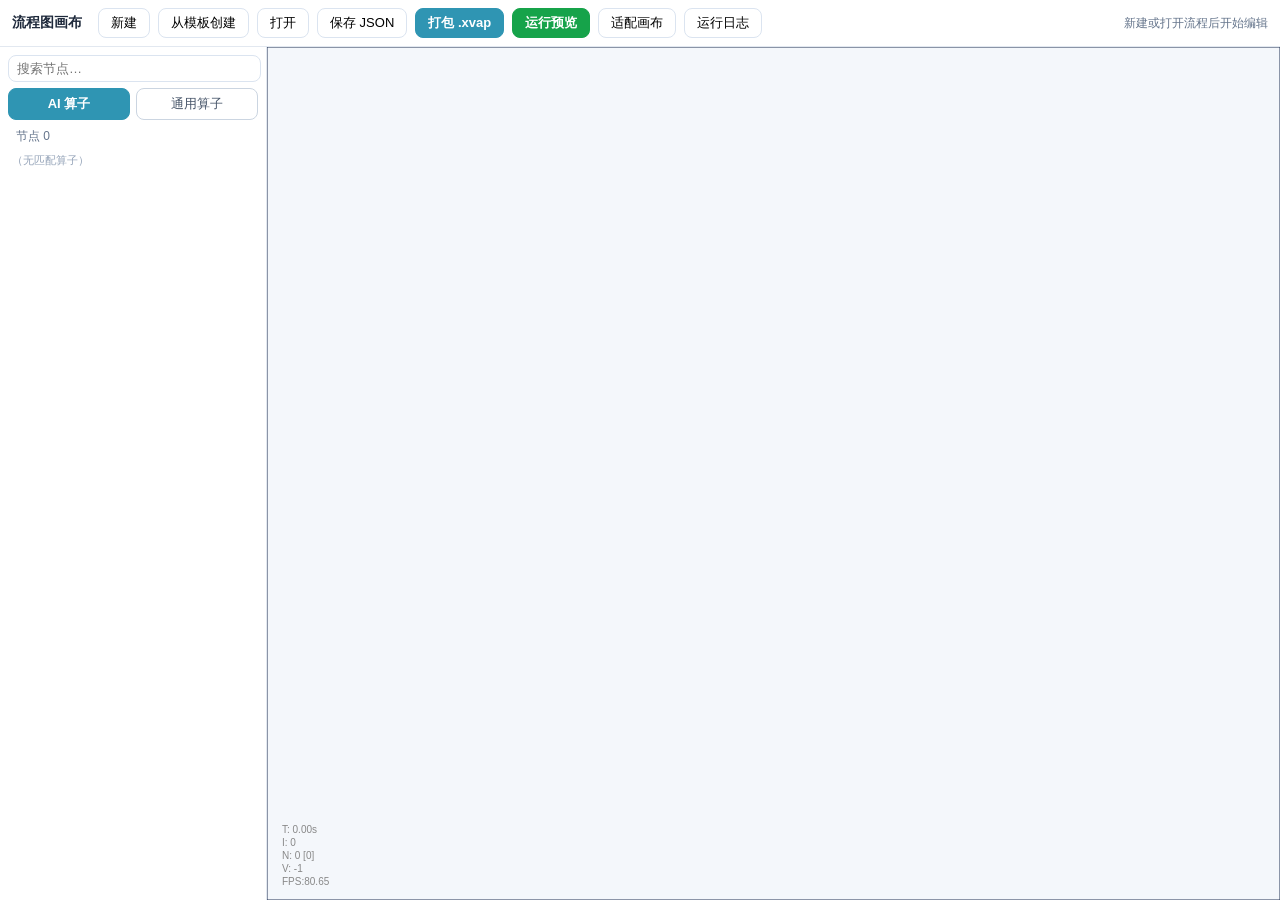
<file: xccv/modeltools/web/index.html>
<!DOCTYPE html>
<html lang="zh-CN">
<head>
<meta charset="utf-8">
<title>XCcv 流程图画布</title>
<link rel="stylesheet" href="litegraph.css">
<style>
html,body{margin:0;height:100%;overflow:hidden}
body{font-family:"Microsoft YaHei",sans-serif;background:#f4f7fb;color:#1e293b;
     display:flex;flex-direction:column}
/* 性能架构：画布用 LiteGraph 单 <canvas> 渲染，节点/连线状态
   全部保存在 JS 内存（LGraph）。编辑（增删/连线/拖动/改属性）零后端调用，
   只有 保存 / 打包 / 运行预览 才 serialize 后走 QWebChannel 桥接。 */
#topbar{display:flex;align-items:center;gap:8px;padding:8px 12px;
        background:#fff;border-bottom:1px solid #e2e8f0;flex:0 0 auto}
#topbar .title{font-weight:900;font-size:14px;margin-right:8px}
#topbar button{border:1px solid #dbe4f0;background:#fff;border-radius:8px;
        padding:5px 12px;cursor:pointer;font-size:13px}
#topbar button.accent{background:#2f95b3;border-color:#2f95b3;color:#fff;font-weight:700}
#topbar button.accent.green{background:#16a34a;border-color:#16a34a}
#status{font-size:12px;color:#64748b;margin-left:auto}
#main{display:flex;flex:1 1 auto;min-height:0}
#palette{width:250px;flex:0 0 auto;background:#fff;border-right:1px solid #e2e8f0;
         padding:8px;user-select:none;display:flex;flex-direction:column}
#palette-tabs{display:flex;gap:6px;margin-bottom:6px;flex:0 0 auto}
#palette-tabs button{flex:1;border:1px solid #cbd5e1;background:#fff;border-radius:8px;
   padding:6px 0;cursor:pointer;font-size:13px;color:#475569}
#palette-tabs button.active{background:#2f95b3;border-color:#2f95b3;color:#fff;font-weight:700}
#palette-list{flex:1 1 auto;overflow-y:auto;min-height:0}
#palette h3{font-size:13px;color:#0f172a;margin:10px 4px 4px;font-weight:800}
#palette .subcat{font-size:11px;color:#94a3b8;margin:6px 4px 2px}
#palette .item{border:1px solid #cbd5e1;border-radius:8px;padding:8px 10px;
         margin:4px 0;font-size:13px;cursor:grab;background:#fff}
#palette .item:hover{background:#e4f6fa;border-color:#8ed7e6}
#palette .item.is-dragging{opacity:.5;cursor:grabbing}
#palette input{width:94%;padding:5px 8px;border:1px solid #dbe4f0;border-radius:8px;
         font-size:13px;margin-bottom:6px;flex:0 0 auto}
#canvasbox{flex:1 1 auto;min-width:0;position:relative}
#flowcanvas{width:100%;height:100%;display:block;outline:none}
#nodecount{font-size:12px;color:#64748b;padding:2px 8px}
/* 运行日志面板（日志捕捉：节点级日志，可定位到 节点名(#id)） */
#logpanel{position:absolute;left:14px;bottom:14px;width:calc(100% - 380px);max-width:640px;
   max-height:230px;display:none;flex-direction:column;border:1px solid #cbd5e1;
   border-radius:10px;background:#fff;box-shadow:0 4px 16px rgba(15,23,42,.14);z-index:10}
#logpanel .log-head{display:flex;align-items:center;justify-content:space-between;
   padding:6px 10px;border-bottom:1px solid #e2e8f0;font-size:12px;color:#475569}
#logpanel .log-head button{border:none;background:none;cursor:pointer;color:#64748b;font-size:14px}
#logpanel pre{margin:0;padding:8px 10px;overflow:auto;font-family:Consolas,monospace;
   font-size:12px;line-height:1.55;color:#0f172a;white-space:pre-wrap;max-height:190px}
#preview{position:absolute;right:14px;bottom:14px;max-width:360px;max-height:300px;
         border:1px solid #e2e8f0;border-radius:8px;background:#fff;display:none;
         box-shadow:0 4px 16px rgba(15,23,42,.12);z-index:9}
/* 节点属性面板：右键节点显示（可编辑），再次右键关闭 */
#inspector{position:absolute;right:14px;top:14px;width:300px;max-height:calc(100% - 28px);
   overflow-y:auto;border:1px solid #cbd5e1;border-radius:10px;background:#fff;
   box-shadow:0 4px 16px rgba(15,23,42,.14);padding:10px;font-size:13px;display:none;z-index:10}
#inspector .ins-head{display:flex;align-items:center;justify-content:space-between;margin-bottom:4px}
#inspector h4{margin:0;font-size:14px;color:#0f172a}
#inspector .ins-close{border:none;background:none;font-size:16px;cursor:pointer;color:#64748b}
#inspector .sub{color:#94a3b8;font-size:11px;margin-bottom:8px;word-break:break-all}
#inspector .row{margin:8px 0}
#inspector .row .k{color:#475569;font-size:12px;margin-bottom:2px}
#inspector .row input[type=text],#inspector .row input[type=number],
#inspector .row textarea,#inspector .row select{width:96%;padding:5px 7px;
   border:1px solid #cbd5e1;border-radius:6px;font-size:13px;background:#fff;color:#0f172a}
#inspector .row textarea{height:44px;font-family:Consolas,monospace}
#inspector .row .v{font-family:Consolas,monospace;font-size:12px;color:#0f172a;
   word-break:break-all;background:#f1f5f9;border-radius:5px;padding:3px 6px}
#inspector .hint{color:#94a3b8;font-size:11px;margin-top:2px}
#inspector button{border:1px solid #cbd5e1;background:#e4f6fa;border-radius:6px;
   padding:4px 10px;cursor:pointer;font-size:13px}
#inspector button.accent{background:#2f95b3;border-color:#2f95b3;color:#fff}
/* 区域绘制（矩形/圆/多边形；属性面板内嵌 + 放大编辑；SVG 叠加层用图片自然像素坐标） */
.rp-box{margin-top:6px;border:1px solid #e2e8f0;border-radius:8px;
   background:#f8fbff;padding:6px}
.rp-box .rp-pathrow{display:flex;gap:6px;align-items:center;margin-bottom:6px}
.rp-box .rp-path{flex:1;min-width:0;font-size:11px;color:#475569;background:#fff;
   border:1px solid #e2e8f0;border-radius:5px;padding:3px 6px;
   overflow:hidden;text-overflow:ellipsis;white-space:nowrap}
#inspector .rp-box button,#rp-modal .rp-box button{border:1px solid #cbd5e1;background:#fff;
   border-radius:6px;padding:3px 10px;cursor:pointer;font-size:12px;color:#0f172a}
.rp-box .rp-toolbar{display:flex;gap:4px;margin-bottom:6px}
#inspector .rp-toolbar button,#rp-modal .rp-toolbar button{flex:1;padding:4px 0}
#inspector .rp-toolbar button.on,#rp-modal .rp-toolbar button.on{background:#2f95b3;
   border-color:#2f95b3;color:#fff;font-weight:700}
.rp-box .rp-imgwrap{text-align:center;line-height:0;overflow:auto}
#ins-body .rp-box .rp-imgwrap{max-height:430px}
#rp-modal .rp-box .rp-imgwrap{max-height:calc(90vh - 165px)}
.rp-box .rp-imgbox{position:relative;display:inline-block;line-height:0;max-width:100%;
   cursor:crosshair;outline:none;touch-action:none}
.rp-box img.rp-img{max-width:100%;max-height:300px;display:block;user-select:none;
   -webkit-user-drag:none}
.rp-box svg.rp-svg{position:absolute;left:0;top:0;overflow:visible}
.rp-box .rp-bg{fill:transparent}
.rp-box .rp-shape{fill:rgba(220,38,38,.10);stroke:#dc2626;stroke-width:1.6;cursor:move}
.rp-box .rp-shape.sel{fill:rgba(220,38,38,.22);stroke:#b91c1c;stroke-width:2.4}
.rp-box .rp-h{fill:#b91c1c;stroke:#fff;stroke-width:2;cursor:pointer}
.rp-box .rp-draft{fill:rgba(17,128,156,.10);stroke:#11809c;stroke-width:1.6;
   stroke-dasharray:6 4;pointer-events:none}
.rp-box .rp-v{fill:#11809c;stroke:#fff;stroke-width:1.5;pointer-events:none}
.rp-box .rp-v.first{fill:#16a34a}
.rp-box .rp-lbl{fill:#fff;stroke:#b91c1c;stroke-width:3px;paint-order:stroke;
   font-weight:700;pointer-events:none}
.rp-box .rp-read{font-size:11px;color:#334155;margin-top:4px;line-height:1.5}
.rp-box .rp-tools{display:flex;gap:8px;margin-top:4px}
/* 放大编辑：全窗口遮罩（QtWebEngine 5.15 不支持 inset 简写，四边分写） */
#rp-modal{position:fixed;left:0;top:0;right:0;bottom:0;background:rgba(15,23,42,.45);
   z-index:50;display:none;align-items:center;justify-content:center}
#rp-modal .rp-card{background:#fff;border-radius:12px;padding:10px 14px;width:92vw;height:90vh;
   display:flex;flex-direction:column;box-shadow:0 10px 40px rgba(15,23,42,.35);box-sizing:border-box}
#rp-modal .rp-card-head{display:flex;align-items:center;gap:10px;margin-bottom:6px;font-size:13px}
#rp-modal .rp-card-head .hint{color:#64748b;font-size:12px;flex:1}
#rp-modal .rp-card-head button{border:1px solid #2f95b3;background:#2f95b3;color:#fff;
   border-radius:6px;padding:4px 14px;cursor:pointer;font-weight:700}
#rp-modal .rp-box{flex:1;min-height:0;margin:0;overflow:auto}
#rp-modal .rp-box img.rp-img{max-height:calc(90vh - 175px)}
</style>
</head>
<body>
<div id="topbar">
  <span class="title">流程图画布</span>
  <button onclick="act('new')">新建</button>
  <button onclick="act('new_from_template')">从模板创建</button>
  <button onclick="act('open')">打开</button>
  <button onclick="saveJson()">保存 JSON</button>
  <button class="accent" onclick="act('save_xvap', {flow: serialize()})">打包 .xvap</button>
  <button class="accent green" onclick="runPreview()">运行预览</button>
  <button onclick="fitView()">适配画布</button>
  <button onclick="toggleLogs()">运行日志</button>
  <span id="status">新建或打开流程后开始编辑</span>
</div>
<div id="main">
  <div id="palette">
    <input id="search-box" placeholder="搜索节点…">
    <div id="palette-tabs">
      <button id="tab-ai" class="active" onclick="switchTab('ai')">AI 算子</button>
      <button id="tab-common" onclick="switchTab('common')">通用算子</button>
    </div>
    <div id="nodecount">节点 0</div>
    <div id="palette-list"><div id="palette-groups"></div></div>
    <div id="palette-desc" style="display:none;border-top:1px solid #e2e8f0;
        padding:8px 4px 2px;font-size:12px;color:#334155;
        line-height:1.5;background:#fbfdff"></div>
  </div>
  <div id="canvasbox">
    <canvas id="flowcanvas" tabindex="99"></canvas>
    <img id="preview" alt="运行预览">
    <div id="logpanel">
      <div class="log-head"><span id="log-title">运行日志</span>
        <button onclick="toggleLogs()">×</button></div>
      <pre id="logtext">（尚无日志——运行流程后此处按节点显示执行/警告/错误，
格式：[级别] 节点名(#id)：消息，可精确定位出错节点）</pre>
    </div>
    <div id="inspector">
      <div class="ins-head"><h4 id="ins-title">节点属性</h4>
        <button class="ins-close" onclick="hideInspector()">×</button></div>
      <div class="sub" id="ins-sub"></div>
      <div id="ins-body"></div>
    </div>
  </div>
</div>
<div id="rp-modal"><div class="rp-card">
  <div class="rp-card-head"><b>区域绘制（放大编辑）</b>
    <span class="hint">矩形=拖拽；圆=按下定圆心拖出半径；多边形=单击加点、双击/回车/点回首点闭合、右键或 Backspace 撤点；选中后拖动或拖把手改形，Delete 删除</span>
    <button type="button" onclick="rpCloseBig()">完成</button></div>
  <div class="rp-box"></div>
</div></div>
<script src="qrc:///qtwebchannel/qwebchannel.js"></script>
<script>
// Chromium 87（QtWebEngine 5.15）无原生 roundRect：为 LiteGraph 补齐。
// 负/零宽高（加载退化 size 的节点）会让 arcTo 抛 IndexSizeError 中断整个
// 绘制帧（用户实测"保存重开节点渲染显示异常"），此处必须防护跳过
if(window.CanvasRenderingContext2D && !CanvasRenderingContext2D.prototype.roundRect){
  CanvasRenderingContext2D.prototype.roundRect = function(x, y, w, h, r){
    if(!(w > 0) || !(h > 0)) {       // 退化矩形直接跳过，绝不让绘制中断
      this.moveTo(x, y);
      return this;
    }
    if(typeof r !== "number") r = (Array.isArray(r) ? r[0] : 0) || 0;
    r = Math.min(Math.max(r, 0), w / 2, h / 2);
    this.moveTo(x + r, y);
    this.arcTo(x + w, y, x + w, y + h, r);
    this.arcTo(x + w, y + h, x, y + h, r);
    this.arcTo(x, y + h, x, y, r);
    this.arcTo(x, y, x + w, y, r);
    this.closePath();
    return this;
  };
}
</script>
<script>if(!location.search.includes("nolg")) document.write('<script src="litegraph.js"><\/script>');</script>
<script>
// ================= 桥接（编辑零后端调用；仅保存/打包/运行预览触发） =================
let backend = null;
function act(action, extra){
  const msg = JSON.stringify(Object.assign({action: action}, extra || {}));
  if(backend) backend.postMessage(msg);
  else console.log("XCCV:" + msg);   // 通道就绪前兜底（Qt 侧兼容入口）
}
if(window.qt && qt.webChannelTransport){
  new QWebChannel(qt.webChannelTransport, ch => {
    backend = ch.objects.backend;
    backend.eventArrived.connect(payload => {
      try { handleEvent(JSON.parse(payload)); } catch(e){ console.warn("事件解析失败", e); }
    });
    backend.postMessage(JSON.stringify({action: "js_ready"}));
  });
}
function handleEvent(payload){
  if(payload.event === "loaded"){ loadFlow(payload.flow); setStatus("已打开 " + (payload.name || "")); }
  else if(payload.event === "status"){ setStatus(payload.text); }
  else if(payload.event === "node_library"){ applyNodeLibrary(payload); }
  else if(payload.event === "run_result"){ applyRunResult(payload); }
  else if(payload.event === "snapshot"){
    if(insNode && insNode.id === payload.node_id) renderSnapshots(payload.images || {}); }
  else if(payload.event === "param_file"){
    const n = graph.getNodeById(payload.node_id);
    if(n){ n.properties[payload.key] = payload.path; syncNodeWidget(n, payload.key);
           if(insNode && insNode.id === n.id) showInspector(n);
           graph.setDirtyCanvas(true, true); } }
  else if(payload.event === "model_file"){
    const n = graph.getNodeById(payload.node_id);
    if(n){ n.properties.model_file = payload.path; syncModelWidget(n);
           if(insNode && insNode.id === n.id) showInspector(n);
           graph.setDirtyCanvas(true, true); } }
  else if(payload.event === "image_for_regions"){ rpEvent(payload); }
  else if(payload.event === "preview"){
    const img = document.getElementById("preview");
    img.src = "data:image/png;base64," + payload.png; img.style.display = "block";
    setStatus(payload.text || "预览已更新"); }
}
function setStatus(s){ document.getElementById("status").textContent = s; }
// ================= 运行日志面板（节点级日志，精确定位到 节点名(#id)） =================
let RUN_ERRORS = {};
function toggleLogs(){
  const p = document.getElementById("logpanel");
  p.style.display = (p.style.display === "flex") ? "none" : "flex";
}
function showLogs(text){
  const p = document.getElementById("logpanel");
  document.getElementById("logtext").textContent =
      text || "（本次运行无日志——全部节点成功且无警告）";
  p.style.display = "flex";
}
function applyRunResult(payload){
  RUN_ERRORS = payload.errors || {};
  for(const n of graph._nodes) n.boxcolor = "";
  for(const idStr of Object.keys(RUN_ERRORS)){
    const n = graph.getNodeById(+idStr);
    if(n) n.boxcolor = "#dc2626";   // 失败节点红框（批次十九：节点错误标红）
  }
  graph.setDirtyCanvas(true, true);
  showLogs(payload.logs || "");
  setStatus(payload.status || "运行完成");
  // 快照实时刷新（用户实测：属性面板开着时快照不更新，需重开才显示）
  if(insNode) act("get_snapshot", {node_id: insNode.id});
}
const _base = p => String(p || "").split(/[\\/]/).pop();

// ================= 节点定义（类型串与既有 .json/.xvap 完全兼容） =================
// 浅蓝主题：color=标题条/描边（加深保证可见度），bgcolor=节点体（白）
const DEFS = {
  "xccv/input_image":        {title:"输入图像",     cat:"输入",  color:"#3b82f6", bgcolor:"#ffffff", params:{}},
  "xccv/model_detection":    {title:"目标检测模型", cat:"模型",  color:"#2f95b3", bgcolor:"#ffffff", params:{model_file:"", threshold:0.25, iou_threshold:0.45}},
  "xccv/model_instance_seg": {title:"实例分割模型", cat:"模型",  color:"#2f95b3", bgcolor:"#ffffff", params:{model_file:"", threshold:0.25, iou_threshold:0.45}},
  "xccv/model_classification":{title:"分类模型",    cat:"模型",  color:"#2f95b3", bgcolor:"#ffffff", params:{model_file:""}},
  "xccv/post_confidence":    {title:"置信度过滤",   cat:"后处理", color:"#6366f1", bgcolor:"#ffffff", params:{min:0.25}},
  "xccv/post_class_filter":  {title:"类别过滤",     cat:"后处理", color:"#6366f1", bgcolor:"#ffffff", params:{keep:""}},
  "xccv/post_bbox_size":     {title:"bbox 宽高过滤",cat:"后处理", color:"#6366f1", bgcolor:"#ffffff", params:{w_min:0, w_max:0, h_min:0, h_max:0}},
  "xccv/post_bbox_area":     {title:"bbox 面积过滤",cat:"后处理", color:"#6366f1", bgcolor:"#ffffff", params:{min:0, max:0}},
  "xccv/post_mask_area":     {title:"mask 面积过滤",cat:"后处理", color:"#6366f1", bgcolor:"#ffffff", params:{min:0, max:0}},
  "xccv/post_region_block":  {title:"屏蔽区域",     cat:"后处理", color:"#6366f1", bgcolor:"#ffffff", params:{regions:""}},
  "xccv/post_region_keep":   {title:"保留区域",     cat:"后处理", color:"#6366f1", bgcolor:"#ffffff", params:{regions:""}},
  "xccv/post_count_check":   {title:"数量判定",     cat:"后处理", color:"#6366f1", bgcolor:"#ffffff", params:{min:0, max:0}},
  "xccv/output":             {title:"输出结果",     cat:"输出",  color:"#0284c7", bgcolor:"#ffffff", params:{}},
};

// ================= 浅蓝主题（覆盖 LiteGraph 深色默认值） =================
LiteGraph.NODE_TITLE_COLOR = "#1e293b";        // 标题文字（未选中）
LiteGraph.NODE_SELECTED_TITLE_COLOR = "#facc15"; // 标题文字（选中，蓝底黄字）
LiteGraph.NODE_TEXT_COLOR = "#334155";         // 槽位标签等节点文字
LiteGraph.NODE_DEFAULT_COLOR = "#3b82f6";      // 节点描边兜底
LiteGraph.NODE_DEFAULT_BGCOLOR = "#ffffff";    // 节点体兜底
LiteGraph.NODE_DEFAULT_BOXCOLOR = "#bfdbfe";
LiteGraph.NODE_BOX_OUTLINE_COLOR = "#93c5fd";
LiteGraph.NODE_HOVER_CURSOR = "grab";           // 悬停节点=拖动语义（手型），端口才是连线
LiteGraph.WIDGET_BGCOLOR = "#ffffff";          // 参数控件底色
LiteGraph.WIDGET_OUTLINE_COLOR = "#bfdbfe";
LiteGraph.WIDGET_TEXT_COLOR = "#1e293b";
LiteGraph.WIDGET_SECONDARY_TEXT_COLOR = "#64748b";
LiteGraph.WIDGET_BUTTON_BGCOLOR = "#dbeafe";   // 按钮控件底色（vendored 库已支持）
LiteGraph.LINK_COLOR = "#2f95b3";
LiteGraph.EVENT_LINK_COLOR = "#2f95b3";
LiteGraph.CONNECTING_LINK_COLOR = "#5ec6dd";

const graph = new LGraph();
const canvas = new LGraphCanvas("#flowcanvas", graph);
canvas.background_image = null;
canvas.render_shadows = false;
canvas.allow_searchbox = false;   // 搜索框会列出内置演示节点，禁用
canvas.clear_background_color = "#f4f7fb";  // 画布底 = 平台浅蓝灰
canvas.node_title_color = "#1e293b";
canvas.default_link_color = "#2f95b3";
canvas.default_connection_color = {
  input_off: "#5ec6dd", input_on: "#1d4ed8",
  output_off: "#5ec6dd", output_on: "#2f95b3",
};

function registerFlowNode(type, def){
  const isModel = !!def.params.model_file || type.startsWith("xccv/model");
  function FlowNode(){
    if(type !== "xccv/input_image") this.addInput("图像", "image");
    if(type !== "xccv/output") this.addOutput("图像", "image");
    this.properties = JSON.parse(JSON.stringify(def.params));
    for(const [k, v] of Object.entries(def.params)){
      if(k === "model_file"){
        // 显示控件只显示文件名（长路径在节点上放不下）；完整路径存 properties
        const w = this.addWidget("text", "model_file", "（未选择）");
        w.disabled = true;
      } else if(typeof v === "number"){
        this.addWidget("number", k, v, null, {property: k});
      } else if(typeof v === "boolean"){
        this.addWidget("toggle", k, v, null, {property: k});
      } else {
        this.addWidget("text", k, String(v == null ? "" : v), null, {property: k});
      }
    }
    if(isModel){
      this.addWidget("button", "pick_model", "选择模型文件…",
          function(_v, _w, node){   // 回调 this 非 node，用第三参
            if(node) act("pick_model", {node_id: node.id});
          });
    }
  }
  FlowNode.title = def.title;
  FlowNode.title_color = def.color;
  FlowNode.title_text_color = "#ffffff";
  FlowNode.prototype.onConfigure = function(){
    // 载入旧流程文件时把 properties 同步回画布控件
    for(const w of (this.widgets || [])){
      if(w.name === "model_file") w.value = _base(this.properties.model_file) || "（未选择）";
      else if(this.properties[w.name] !== undefined) w.value = this.properties[w.name];
    }
  };
  LiteGraph.registerNodeType(type, FlowNode);
}
for(const [type, def] of Object.entries(DEFS)) registerFlowNode(type, def);
// 内置演示节点不入库（避免右键/搜索出现无关类型）；xccv2/ 为新算子前缀，一并保留
for(const k of Object.keys(LiteGraph.registered_node_types))
  if(!(k.startsWith("xccv/") || k.startsWith("xccv2/")))
    delete LiteGraph.registered_node_types[k];

// ================= 新算子节点系统（批次十九：Python registry 下发 schema） =================
// 类型串 = "xccv2/<注册名>"：与旧 .json/.xvap 的 xccv/ 类型完全隔离；
// graph_to_chain 不识别 xccv2/（旧链运行忽略新节点），新引擎按 xccv2/ 运行。
const SCHEMA = {};          // type -> {name, category, desc, inputs, outputs, params}
const PORT_COLORS = {};     // 端口类型 -> 颜色（PORT_TYPES 下发，不重复维护）
const PORT_DESC = {};       // 端口类型 -> 中文描述（连线拒绝提示用）
const CAT_GROUP = {         // 节点库分组（社区版：AI 算子 / 通用算子）
  "图像源": "输入", "AI": "AI 算子",
  "逻辑": "通用算子", "检出过滤": "通用算子", "测量": "通用算子",
  "自定义": "通用算子", "通用": "通用算子", "输出": "通用算子",
};
function applyNodeLibrary(payload){
  for(const [t, info] of Object.entries(payload.port_types || {})){
    PORT_COLORS[t] = info.color;
    PORT_DESC[t] = info.desc || t;
  }
  for(const c of Object.keys(PORT_COLORS))
    if(LGraphCanvas.link_type_colors) LGraphCanvas.link_type_colors[c] = PORT_COLORS[c];
  for(const def of (payload.nodes || [])){
    const type = "xccv2/" + def.name;
    SCHEMA[type] = def;
    registerSchemaNode(type, def);
  }
  buildPalette(document.getElementById("search-box").value.trim());
  setStatus("已载入算子库：" + (payload.nodes || []).length + " 个算子");
  // 竞态防线：载入流程时库未就绪被搁置的流程，现在重新载入
  if(_pendingFlow){
    const f = _pendingFlow; _pendingFlow = null;
    loadFlow(f);
    setStatus("已重新载入流程");
  }
}
let _pendingFlow = null;
function registerSchemaNode(type, def){
  function SchemaNode(){
    for(const p of def.inputs) this.addInput(p.label || p.name, p.type);
    for(const p of def.outputs) this.addOutput(p.label || p.name, p.type);
    this.properties = {};
    for(const [k, spec] of Object.entries(def.params)){
      this.properties[k] = JSON.parse(JSON.stringify(spec.default));
      const label = spec.label || k;
      // widget 名必须=参数键（同步/回填按 name 匹配），中文显示走 w.label
      if(spec.type === "int" || spec.type === "float"){
        const w = this.addWidget("number", k, spec.default, null, {property: k});
        w.label = label;
        if(spec.range) w.options = {min: spec.range[0], max: spec.range[1]};
      } else if(spec.type === "bool"){
        const w = this.addWidget("toggle", k, spec.default, null, {property: k});
        w.label = label;
      } else if(spec.type === "enum" &&
                (spec.options || []).every(o => typeof o === "string")){
        // 非字符串枚举（如 [3,5,7]）落入下方数字控件：combo 只会写回字符串，
        // 运行期 schema 校验会拒绝 "3" ∉ [3,5,7]
        const w = this.addWidget("combo", k, String(spec.default), null,
            {property: k, values: spec.options.map(String)});
        w.label = label;
      } else if(spec.type === "enum"){
        const w = this.addWidget("number", k, Number(spec.default), null, {property: k});
        w.label = label;
        if(spec.options && spec.options.length > 1)
          w.options = {min: Math.min(...spec.options), max: Math.max(...spec.options)};
      } else {
        const w = this.addWidget("text", k, String(spec.default ?? ""), null, {property: k});
        w.label = label;
        if(spec.type === "path"){
          // 照旧模型节点的做法（用户批注 A4/B1）：节点上只显示文件名，
          // 完整路径存 properties（长路径在节点控件里必然溢出）
          w.value = _base(this.properties[k]) || "";
          // folder 型参数选目录（ToC1），其余选文件；按钮显示文本=第二参 name
          const action = spec.folder ? "pick_param_folder" : "pick_param_file";
          this.addWidget("button", "浏览…", null, function(_v, _w, node){
            if(node) act(action, {node_id: node.id, key: k});
          });
        }
      }
    }
  }
  SchemaNode.title = def.title || def.name;
  SchemaNode.title_color = PORT_COLORS_GROUP[def.category] || "#0ea5e9";
  SchemaNode.title_text_color = "#ffffff";
  // 类型化端口连线校验：类型不匹配直接拒绝（双保险的前端那一道；
  // 端口级 accepts=额外允许接入的源类型，与执行器同一口径）
  SchemaNode.prototype.onConnectInput = function(target_slot, type, output, output_node, output_slot){
    const outType = (output_node.outputs[output_slot] || {}).type;
    const defIn = SCHEMA[this.type] && SCHEMA[this.type].inputs[target_slot];
    const accepts = (defIn && defIn.accepts) || [];
    if(type && outType && type !== outType && !accepts.includes(outType)){
      const name = t => PORT_DESC[t] || t;
      setStatus("连线被拒绝：端口类型不匹配（" + name(outType) + " → " + name(type) + "）");
      return false;
    }
    return true;
  };
  // 载入流程文件时把 properties 同步回画布控件（w.name=参数键，可直查）。
  // 按【属性值】的类型还原控件值——widgets_values 会因「浏览…」按钮
  // 错位（按钮占一个槽），不可信；path 参数控件只显示文件名（同旧节点）
  function schemaConfigure(){
    for(const w of (this.widgets || [])){
      const v = this.properties[w.name];
      if(v === undefined) continue;
      if(typeof v === "boolean") w.value = v;
      else if(typeof v === "number") w.value = Number(v);
      else if(SCHEMA[this.type] && SCHEMA[this.type].params[w.name] &&
              SCHEMA[this.type].params[w.name].type === "path")
        w.value = _base(v) || "";
      else w.value = (v == null) ? "" : String(v);
    }
  }
  // 结果合并：连上一对（图像, 结果）后自动出现下一对空输入；断开缩回。
  // 只从尾部裁剪/回补未连线的端口——槽位序号不变，既有连线不受影响。
  // onAdded（修复循环 4，用户批注 image-6：生成时 8 对全显）：从节点库新建
  // 落图即裁剪到 1 对——此前只在连线变化/载入时触发，新建节点全量显示。
  if(def.name === "merge_results"){
    SchemaNode.prototype.onAdded = function(){
      const n = this;
      setTimeout(() => mergeTrimPairs(n), 0);
    };
    SchemaNode.prototype.onConnectionsChange = function(){
      const n = this;
      setTimeout(() => mergeTrimPairs(n), 0);
    };
    SchemaNode.prototype.onConfigure = function(){
      schemaConfigure.call(this);
      const n = this;
      setTimeout(() => mergeTrimPairs(n), 0);
    };
  } else {
    SchemaNode.prototype.onConfigure = schemaConfigure;
  }
  LiteGraph.registerNodeType(type, SchemaNode);
}
// 结果合并的成对输入自动增减（用户批注 image-2/3：连上一对出现下一对空输入）
function mergeTrimPairs(node){
  const def = SCHEMA[node.type];
  if(!def || !node.inputs) return;
  const pairCount = def.inputs.length / 2;
  let want = 1;
  for(let k = 1; k <= pairCount; k++){
    const a = node.inputs[(k - 1) * 2], b = node.inputs[(k - 1) * 2 + 1];
    if((a && a.link != null) || (b && b.link != null)) want = Math.min(k + 1, pairCount);
  }
  want = Math.max(want, 1) * 2;   // 可见输入槽数
  for(let i = node.inputs.length - 1; i >= want; i--){
    if(node.inputs[i].link == null) node.removeInput(i);
  }
  for(let i = node.inputs.length; i < want; i++){
    const p = def.inputs[i];
    node.addInput(p.label || p.name, p.type);
  }
  node.setDirtyCanvas(true, true);
}
// 分组标题条颜色（区分 AI / 传统，与旧节点配色同风格）
const PORT_COLORS_GROUP = {"AI": "#7c3aed", "预处理": "#059669", "定位": "#0d9488",
                           "逻辑": "#475569", "检出过滤": "#6366f1", "图像源": "#3b82f6",
                           "输出": "#0284c7", "测量": "#b45309", "自定义": "#db2777"};

function syncModelWidget(node){
  for(const w of (node.widgets || []))
    if(w.name === "model_file") w.value = _base(node.properties.model_file) || "（未选择）";
}
function syncNodeWidget(node, name){
  for(const w of (node.widgets || []))
    if(w.name === name){
      const v = node.properties[name];
      // path 参数控件只显示文件名（同旧模型节点，长路径必然溢出）
      const isPath = SCHEMA[node.type] && SCHEMA[node.type].params[name] &&
                     SCHEMA[node.type].params[name].type === "path";
      w.value = isPath ? (_base(v) || "") : v;
    }
}

// ================= 鼠标样式：拖动节点/平移=抓手，端口/连线=十字准星 =================
// 注意：getSlotInPosition 是 LGraphNode 的方法且需要图坐标（此前在 canvas
// 实例上调用并传画布坐标，每次移动都抛 TypeError，样式切换整体失效）。
// 同时监听 pointermove+mousemove：LiteGraph 用 mousemove（pointerevents_method
// ="mouse"）会在自身处理器里覆写光标，必须保证同类事件中本处理器最后执行。
function _slotUnderMouse(graphX, graphY){
  for(const n of graph._nodes)
    if(n.getSlotInPosition(graphX, graphY)) return n;
  return null;
}
function applyCursor(ev){
  const rect = canvas.canvas.getBoundingClientRect();
  if(ev.clientX < rect.left || ev.clientX > rect.right ||
     ev.clientY < rect.top || ev.clientY > rect.bottom) return;
  const p = canvas.convertCanvasToOffset([ev.clientX - rect.left, ev.clientY - rect.top]);
  let cur = "";
  if(canvas.node_dragged || canvas.resizing_node) cur = "grabbing"; // 拖动节点/调整尺寸中
  else {
    const hov = graph.getNodeOnPos(p[0], p[1]);
    if(hov){
      // 右下角 8px（图坐标）为尺寸调整把手
      if(p[0] > hov.pos[0] + hov.size[0] - 8 && p[1] > hov.pos[1] + hov.size[1] - 8)
        cur = "se-resize";
      else if(_slotUnderMouse(p[0], p[1])) cur = "crosshair";  // 端口：连线
      else if(canvas.over_link_center) cur = "crosshair";      // 连线中点
      else cur = "grab";                                       // 节点主体：拖动
    } else if(canvas.over_link_center) cur = "crosshair";      // 连线中点
    else if(canvas.dragging_canvas) cur = "grabbing";          // 平移画布中
  }
  canvas.canvas.style.cursor = cur;
}
window.addEventListener("pointermove", applyCursor);
window.addEventListener("mousemove", applyCursor);

// ================= 属性面板（右键节点显示/可编辑，再次右键关闭） =================
let insNode = null;
function propInput(node, k, value){
  const defNum = typeof (DEFS[node.type].params[k] ?? 0) === "number";
  const input = document.createElement("input");
  if(defNum){ input.type = "number"; input.step = "any"; }
  input.value = value;
  input.onchange = () => {
    let v = input.value;
    if(defNum){ const num = parseFloat(v); if(isNaN(num)) return; v = num; }
    node.properties[k] = v;
    syncNodeWidget(node, k);
    graph.setDirtyCanvas(true, true);
  };
  return input;
}
function showInspector(node){
  if(node.type.startsWith("xccv2/")){ showSchemaInspector(node); return; }
  insNode = node;
  const box = document.getElementById("inspector");
  document.getElementById("ins-title").textContent = DEFS[node.type].title;
  document.getElementById("ins-sub").textContent = "类型: " + node.type + "　id: " + node.id;
  const body = document.getElementById("ins-body");
  body.innerHTML = "";
  const props = node.properties || {};
  const keys = Object.keys(props);
  if(!keys.length){
    const d = document.createElement("div"); d.className = "hint";
    d.textContent = "（该节点无参数）"; body.appendChild(d);
  }
  for(const k of keys){
    const row = document.createElement("div"); row.className = "row";
    const kEl = document.createElement("div"); kEl.className = "k"; kEl.textContent = k;
    row.appendChild(kEl);
    if(k === "model_file"){
      const vEl = document.createElement("div"); vEl.className = "v";
      vEl.textContent = props[k] || "（未选择，点击下方按钮选择）";
      row.appendChild(vEl);
      const b = document.createElement("button"); b.className = "accent";
      b.textContent = "选择模型文件…";
      b.onclick = () => act("pick_model", {node_id: node.id});
      row.appendChild(b);
    } else if(k === "regions"){
      rpRegionsRow(row, node, k,
          "多区域以 ; 分隔：x1,y1,x2,y2（矩形）／circle:cx,cy,r（圆）／polygon:x1,y1,x2,y2,x3,y3…（多边形）；数值 >1 为像素，否则 0~1 归一化");
    } else {
      row.appendChild(propInput(node, k, props[k]));
    }
    body.appendChild(row);
  }
  box.style.display = "block";
}
function hideInspector(){
  insNode = null;
  document.getElementById("inspector").style.display = "none";
}
function toggleInspector(node){
  if(insNode && insNode.id === node.id &&
     document.getElementById("inspector").style.display === "block") hideInspector();
  else showInspector(node);
}
// ================= schema 属性面板（新算子：中文标签 + 按型渲染 + 快照） =================
function showSchemaInspector(node){
  insNode = node;
  const def = SCHEMA[node.type];
  const box = document.getElementById("inspector");
  document.getElementById("ins-title").textContent = def.name;
  document.getElementById("ins-sub").textContent =
      (def.desc || "") + "　｜　分类: " + def.category + "　id: " + node.id;
  const body = document.getElementById("ins-body");
  body.innerHTML = "";
  if(RUN_ERRORS[node.id])
    _insHint(body, "⚠ 上次运行失败：" + RUN_ERRORS[node.id], "#dc2626");
  for(const [k, spec] of Object.entries(def.params)){
    const row = document.createElement("div"); row.className = "row";
    const kEl = document.createElement("div"); kEl.className = "k";
    kEl.textContent = spec.label;
    kEl.title = spec.tooltip || "";   // 悬停显示人话提示
    row.appendChild(kEl);
    const cur = node.properties[k];
    if(spec.type === "bool"){
      const input = document.createElement("select");
      input.innerHTML = '<option value="false">否</option><option value="true">是</option>';
      input.value = String(!!cur);
      input.className = "ins-ctl";
      input.onchange = () => { node.properties[k] = input.value === "true";
                               syncNodeWidget(node, k); };
      row.appendChild(input);
    } else if(spec.type === "enum"){
      const input = document.createElement("select");
      for(const o of (spec.options || [])){
        const op = document.createElement("option");
        op.value = String(o); op.textContent = String(o); input.appendChild(op);
      }
      input.value = String(cur);
      input.className = "ins-ctl";
      input.onchange = () => {
        const raw = (spec.options || [])[input.selectedIndex];
        node.properties[k] = raw;
        syncNodeWidget(node, k);
      };
      row.appendChild(input);
    } else if(spec.type === "path"){
      const input = document.createElement("input"); input.type = "text";
      input.value = cur == null ? "" : String(cur);
      input.onchange = () => { node.properties[k] = input.value;
                               syncNodeWidget(node, k); };
      input.className = "ins-ctl";
      row.appendChild(input);
      const b = document.createElement("button"); b.className = "accent";
      b.textContent = "浏览…";
      const action = spec.folder ? "pick_param_folder" : "pick_param_file";
      b.onclick = () => act(action, {node_id: node.id, key: k});
      row.appendChild(b);
    } else if(spec.type === "text" && k === "regions"){   // 区域参数：文本 + 图上绘制（F2-1）
      rpRegionsRow(row, node, k, spec.tooltip || "");
      body.appendChild(row);
      continue;
    } else if(spec.type === "text"){
      const input = document.createElement("textarea");
      input.value = cur == null ? "" : String(cur);
      input.onchange = () => { node.properties[k] = input.value;
                               syncNodeWidget(node, k); };
      row.appendChild(input);
    } else {   // int / float
      const input = document.createElement("input");
      input.type = "number"; input.step = "any";
      if(spec.range) input.placeholder = spec.range[0] + " ~ " + spec.range[1];
      input.value = cur == null ? "" : String(cur);
      input.onchange = () => {
        const num = parseFloat(input.value);
        if(isNaN(num)) return;
        node.properties[k] = (spec.type === "int") ? Math.round(num) : num;
        syncNodeWidget(node, k);
      };
      input.className = "ins-ctl";
      row.appendChild(input);
    }
    if(spec.tooltip){
      const h = document.createElement("div"); h.className = "hint";
      h.textContent = spec.tooltip;
      row.appendChild(h);
    }
    body.appendChild(row);
  }
  // 运行控制：运行到此节点 / 单节点重跑
  const ops = document.createElement("div"); ops.className = "row";
  ops.style.display = "flex"; ops.style.gap = "6px";
  const bRun = document.createElement("button"); bRun.className = "accent";
  bRun.textContent = "运行到此节点";
  bRun.onclick = () => act("run_to_node", {flow: serialize(), node_id: node.id});
  const bRe = document.createElement("button");
  bRe.textContent = "重跑此节点";
  bRe.onclick = () => act("rerun_node", {node_id: node.id});
  ops.appendChild(bRun); ops.appendChild(bRe);
  body.appendChild(ops);
  // 快照查看器：输入/输出图 + 几何要素
  const snap = document.createElement("div"); snap.className = "row";
  snap.innerHTML = '<div class="k">调试快照（运行后自动生成）</div>' +
                   '<div id="ins-snap" class="hint">（尚未运行或该节点无图像输出）</div>';
  body.appendChild(snap);
  act("get_snapshot", {node_id: node.id});
  box.style.display = "block";
}
function _insHint(body, text, color){
  const d = document.createElement("div"); d.className = "hint";
  d.style.color = color || "#94a3b8"; d.textContent = text;
  body.appendChild(d);
}
function renderSnapshots(images){
  const host = document.getElementById("ins-snap");
  if(!host) return;
  host.innerHTML = "";
  host.className = "";
  const names = Object.keys(images || {});
  if(!names.length){
    host.className = "hint";
    host.textContent = "（尚未运行或该节点无图像输出）";
    return;
  }
  for(const name of names){
    const cap = document.createElement("div"); cap.className = "k";
    cap.textContent = name;
    const img = document.createElement("img");
    img.src = images[name];
    img.style.cssText = "max-width:100%;border:1px solid #e2e8f0;border-radius:6px;margin:2px 0";
    host.appendChild(cap); host.appendChild(img);
  }
}
// 右键：节点 → 切换属性面板；空白 → 不弹任何菜单
canvas.processContextMenu = function(node, event){
  if(node){ this.selectNodes([node]); toggleInspector(node); }
};

// ================= 序列化（格式与既有 .json/.xvap 一致） =================
function serialize(){
  const d = graph.serialize();
  // 直接透传 litegraph 节点信息（含 inputs/outputs/size）：端口挂接缺失会导致
  // configure 后画布不渲染连线（链接对象在、端口未接）
  // schema=3：修复循环 4 起的端口布局代数（取消 image_list 端口、删 list_pick；
  // 载入侧按标记跳过旧布局迁移）
  return {last_node_id: d.last_node_id, last_link_id: d.last_link_id,
          schema: 3, nodes: d.nodes, links: d.links};
}
const _portsOf = t => {
  const hasIn = t !== "xccv/input_image", hasOut = t !== "xccv/output";
  return {
    inputs: hasIn ? [{name: "图像", type: "image", link: null}] : [],
    outputs: hasOut ? [{name: "图像", type: "image", links: []}] : []
  };
};
function loadFlow(flow){
  // 防线（用户实测红色 undefined 节点）：图里含尚未注册的 xccv2 类型时
  // （节点库事件晚于 loaded 到达的竞态），先缓存流程并请求节点库，
  // 库到位后（applyNodeLibrary）自动重新载入
  const unregistered = (flow.nodes || []).some(n =>
      String(n.type).startsWith("xccv2/") &&
      !LiteGraph.registered_node_types[String(n.type)]);
  if(unregistered){
    _pendingFlow = flow;
    act("get_node_library");
    setStatus("算子库载入中，流程将自动重新打开…");
    return;
  }
  _pendingFlow = null;
  // 计算缺失的 id 上限（旧文件兜底）
  if(!flow.last_node_id) flow.last_node_id = Math.max(0, ...(flow.nodes || []).map(n => n.id || 0)) + 1;
  if(!flow.last_link_id) flow.last_link_id = Math.max(0, ...(flow.links || []).map(l => l[0] || 0)) + 1;
  // 旧格式节点无 inputs/outputs：按端口签名补齐，并把连线挂到端口上，
  // 否则 configure 后画布不渲染连线
  const byId = new Map((flow.nodes || []).map(n => [n.id, n]));
  for(const n of (flow.nodes || [])){
    if(!n.inputs) n.inputs = _portsOf(n.type).inputs;
    if(!n.outputs) n.outputs = _portsOf(n.type).outputs;
  }
  // 修复循环 3：序列化里的端口数组可能是旧布局缓存——xccv2 节点统一按当前
  // SCHEMA 重建（连线已由 Python 侧迁移到当前槽位；越界连线丢弃）
  for(const n of (flow.nodes || [])){
    const def = SCHEMA[n.type];
    if(!def) continue;
    const ins = def.inputs.map(p => ({name: p.label || p.name, type: p.type, link: null}));
    const outs = def.outputs.map(p => ({name: p.label || p.name, type: p.type, links: []}));
    for(const lk of (flow.links || [])){
      const lid = lk[0], src = lk[1], sslot = lk[2], dst = lk[3], dslot = lk[4];
      if(n.id === dst && ins[dslot]) ins[dslot].link = lid;
      if(n.id === src && outs[sslot]){
        outs[sslot].links = outs[sslot].links || [];
        outs[sslot].links.push(lid);
      }
    }
    n.inputs = ins;
    n.outputs = outs;
  }
  for(const lk of (flow.links || [])){
    const lid = lk[0], src = lk[1], sslot = lk[2], dst = lk[3], dslot = lk[4];
    const sn = byId.get(src), tn = byId.get(dst);
    if(!sn || !tn) continue;
    const out = (sn.outputs || [])[sslot] || (sn.outputs || [])[0];
    const inp = (tn.inputs || [])[dslot] || (tn.inputs || [])[0];
    if(out){ out.links = out.links || []; if(!out.links.includes(lid)) out.links.push(lid); }
    if(inp){ inp.link = lid; }
  }
  graph.configure(flow);
  for(const n of graph._nodes) if(n.onConfigure) n.onConfigure();
  // 节点尺寸归一化（用户批注 B4/C2：退化 size 的节点渲染显示异常）：
  // 过窄/未计算的 size 用 computeSize 重算；新算子节点最小宽度 190，
  // 中文标签与路径文本才显示得全（坑 34 同族）
  for(const n of graph._nodes){
    if(!n.size || n.size[0] < 60 || n.size[1] < 20) n.size = n.computeSize();
    if(String(n.type).startsWith("xccv2/") && n.size[0] < 190)
      n.size[0] = 190;
  }
  updateCount();
  fitView();
}
function updateCount(){
  document.getElementById("nodecount").textContent = "节点 " + graph._nodes.length;
}
graph.onNodeAdded = graph.onNodeRemoved = updateCount;

function saveJson(){ act("save_json", {flow: serialize()}); }
function hasNewNodes(){
  return graph._nodes.some(n => String(n.type).startsWith("xccv2/"));
}
function runPreview(){
  const sel = canvas.selected_nodes ? Object.values(canvas.selected_nodes)[0] : null;
  if(hasNewNodes()){
    // 含新算子：走新引擎（运行到此节点/全图），节点级日志与快照随会话返回
    act("run_to_node", {flow: serialize(), node_id: sel ? sel.id : null});
  } else {
    // 纯旧版流程文件：走旧链运行预览（新流程不产生此形态）
    act("run_preview", {flow: serialize(), node_id: sel ? sel.id : null});
  }
}
function fitView(){
  // 适配画布：视口对准所有节点的包围盒并居中（打开文件后节点可能在
  // 任意坐标——此前只复位原点，节点在视口外时用户看到的是"空白画布"）
  const nodes = graph._nodes;
  if(!nodes || !nodes.length){
    canvas.ds.scale = 1; canvas.ds.offset = [0, 0];
    canvas.setDirty(true, true);
    return;
  }
  let x0 = Infinity, y0 = Infinity, x1 = -Infinity, y1 = -Infinity;
  for(const n of nodes){
    x0 = Math.min(x0, n.pos[0]); y0 = Math.min(y0, n.pos[1]);
    x1 = Math.max(x1, n.pos[0] + (n.size ? n.size[0] : 100));
    y1 = Math.max(y1, n.pos[1] + (n.size ? n.size[1] : 60));
  }
  const box = document.getElementById("canvasbox");
  const vw = Math.max(200, box.clientWidth - 40);
  const vh = Math.max(160, box.clientHeight - 40);
  const scale = Math.min(1, Math.min(vw / (x1 - x0 + 80), vh / (y1 - y0 + 80)));
  canvas.ds.scale = scale;
  canvas.ds.offset = [-x0 * scale + (vw - (x1 - x0) * scale) / 2 + 20,
                      -y0 * scale + (vh - (y1 - y0) * scale) / 2 + 20];
  canvas.setDirty(true, true);
}

// ================= 节点库：按住拖到画布落点（中心对齐）；轻点=显示功能说明 =================
function addNodeAt(type, graphX, graphY){
  const node = LiteGraph.createNode(type);
  graph.add(node);                       // 先入图，size 才会被计算
  node.pos = [Math.round(graphX - node.size[0] / 2),
              Math.round(graphY - node.size[1] / 2)];  // 节点中心对齐落点
  if(String(type).startsWith("xccv2/") && node.size[0] < 190)
    node.size[0] = 190;                  // 新算子节点加宽：中文标签/路径显示全
  return node;
}
// 各节点功能说明（轻点节点库项时显示/取消）
const DESC = {
  "xccv/input_image":        "提供流程的输入图像，作为后续节点的处理数据源",
  "xccv/model_detection":    "加载目标检测模型，输出图中目标的边界框与类别",
  "xccv/model_instance_seg": "加载实例分割模型，输出目标边界框与像素级掩码",
  "xccv/model_classification": "加载分类模型，输出整图类别与置信度",
  "xccv/post_confidence":    "过滤置信度低于下限的检出",
  "xccv/post_class_filter":  "只保留 keep 中列出的类别（多个用逗号分隔，留空=全部保留）",
  "xccv/post_bbox_size":     "按边界框宽/高范围过滤（0 表示不限制，单位像素）",
  "xccv/post_bbox_area":     "按边界框面积（宽×高）范围过滤（0 表示不限制）",
  "xccv/post_mask_area":     "按掩码像素面积过滤（实例分割；0 表示不限制）",
  "xccv/post_region_block":  "屏蔽区域内的目标被过滤；区域可在属性面板\"图上框选\"",
  "xccv/post_region_keep":   "仅保留区域内的目标，多个区域取并集",
  "xccv/post_count_check":   "对过滤后数量做上下限判定，超限在结果中标记 NG",
  "xccv/output":             "输出流程的最终过滤结果",
};
let descShownType = null;
function titleOf(type){
  if(type.startsWith("xccv2/"))
    return (SCHEMA[type] && SCHEMA[type].title) || type.slice(6);
  return DEFS[type].title;
}
function descOf(type){
  if(type.startsWith("xccv2/")){
    const d = SCHEMA[type] || {};
    return d.desc || "（暂无说明）";
  }
  return DESC[type] || "";
}
function toggleDesc(type){
  const box = document.getElementById("palette-desc");
  if(descShownType === type){ descShownType = null; box.style.display = "none"; return; }
  descShownType = type;
  box.innerHTML = '<b>' + titleOf(type) + '</b>：' + descOf(type) +
      '<div style="margin-top:3px;color:#94a3b8">再点一次该项可收起</div>';
  box.style.display = "block";
}
function paletteDrag(ev, type){
  ev.preventDefault();
  const item = ev.currentTarget;
  item.classList.add("is-dragging");
  const startX = ev.clientX, startY = ev.clientY;
  let moved = false;
  // 虚化节点预览：中心跟随光标的半透明迷你节点（与实际创建位置对齐）
  const ghost = document.createElement("div");
  ghost.textContent = titleOf(type);
  ghost.style.cssText = "position:fixed;z-index:99;pointer-events:none;" +
      "width:150px;padding:6px 10px;text-align:center;font-size:13px;" +
      "background:rgba(47,149,179,.35);border:1.5px dashed #2f95b3;border-radius:8px;" +
      "color:#0f172a;font-family:'Microsoft YaHei',sans-serif;transform:translate(-50%,-50%)";
  document.body.appendChild(ghost);
  const place = e => { ghost.style.left = e.clientX + "px"; ghost.style.top = e.clientY + "px"; };
  place(ev);
  const onMove = e => {
    place(e);
    if(Math.abs(e.clientX - startX) + Math.abs(e.clientY - startY) > 4) moved = true;
  };
  const onUp = e => {
    ghost.remove();
    item.classList.remove("is-dragging");
    window.removeEventListener("pointermove", onMove);
    window.removeEventListener("pointerup", onUp);
    const rect = canvas.canvas.getBoundingClientRect();
    const inside = e.clientX >= rect.left && e.clientX <= rect.right &&
                   e.clientY >= rect.top && e.clientY <= rect.bottom;
    if(inside){
      // 屏幕坐标 → 图坐标（LiteGraph 视图变换），节点中心=松手点
      const p = canvas.convertCanvasToOffset(
          [e.clientX - rect.left, e.clientY - rect.top]);
      addNodeAt(type, p[0], p[1]);
    } else if(!moved){
      toggleDesc(type);  // 轻点：显示/取消功能说明
    }
  };
  window.addEventListener("pointermove", onMove);
  window.addEventListener("pointerup", onUp);
}
// 节点库页签（用户批注 Q5 重构）：AI 算子 / 传统算子 / 通用算子——
// 检出过滤与逻辑类算子是 AI、传统两条链共用的，归「通用」页签；
// 旧版画布节点（xccv/ 前缀）不再进面板（测试阶段舍弃旧流程文件兼容，
// 类型仍注册以便旧文件能打开查看），新流程一律使用 xccv2/ 节点
let paletteTab = "ai";
function switchTab(tab){
  paletteTab = tab;
  for (const t of ["ai", "common"]) {
    const el = document.getElementById("tab-" + t);
    if (el) el.classList.toggle("active", tab === t);
  }
  buildPalette(document.getElementById("search-box").value.trim());
}
const TAB_SECTIONS = {
  ai: [
    {title: "模型（AI）", schema: ["AI"]},
    {title: "图像源", schema: ["图像源"]},
  ],
  common: [
    {title: "裁图与合并", schema: ["通用"]},
    {title: "检出过滤", schema: ["检出过滤"]},
    {title: "逻辑运算", schema: ["逻辑"]},
    {title: "输出", schema: ["输出"]},
    {title: "自定义算子", schema: ["自定义"]},
    {title: "测量与判定", schema: ["测量"]},
  ],
};
function buildPalette(filter){
  const host = document.getElementById("palette-groups");
  host.innerHTML = "";
  const match = (t, label) => !filter || label.includes(filter) || t.includes(filter);
  for(const sec of TAB_SECTIONS[paletteTab] || []){
    const frag = document.createElement("div");
    for(const cat of sec.schema){
      const items = Object.entries(SCHEMA).filter(([t, d]) =>
          d.category === cat && match(t, (d.title || d.name) + (d.desc || "")));
      if(!items.length) continue;
      if(!frag.querySelector("h3")){ const h = document.createElement("h3");
        h.textContent = sec.title; frag.appendChild(h); }
      const sub = document.createElement("div"); sub.className = "subcat";
      sub.textContent = cat; frag.appendChild(sub);
      for(const [type, d] of items)
        frag.appendChild(_paletteItem(type, d.title || d.name));
    }
    if(frag.childNodes.length) host.appendChild(frag);
  }
  if(!host.childNodes.length){
    const d = document.createElement("div"); d.className = "subcat";
    d.textContent = "（无匹配算子）"; host.appendChild(d);
  }
}
function _paletteItem(type, label){
  const it = document.createElement("div");
  it.className = "item"; it.textContent = label;
  it.addEventListener("pointerdown", ev => paletteDrag(ev, type));
  return it;
}
document.getElementById("search-box").addEventListener("input",
    ev => buildPalette(ev.target.value.trim()));
buildPalette("");

// ================= 区域绘制（属性面板内嵌 + 放大编辑；矩形/圆/多边形） =================
// 坐标以图片自然尺寸的【像素】存储/写回（圆、多边形加前缀；矩形不带前缀，
// 与旧 regions 串逐位兼容；后端 flow.regions 兼容像素与 0~1 归一化，>1 按像素）。
// 未识别条目原样保留（regions 串可能含手写/程序生成的任意内容，绝不丢弃）。
let rpState = null;
// {nodeId, path, dataUrl, tool:"rect"|"circle"|"polygon", sel, items:[rpItem], lost:[str]}
// rpItem: {shape, geo, str}；geo=像素坐标对象（rect/circle/polygon 各异），str=写回串
function rpEntryStr(entry){ return entry == null ? "" : String(entry).trim(); }
function rpNums(text){
  const t = rpEntryStr(text).replace(/，/g, ",");
  const m = t.replace(/^(rect|circle|polygon)\s*:/i, "");
  const nums = m.split(",").map(Number).filter(v => !isNaN(v));
  const hasPrefix = /^(rect|circle|polygon)\s*:/i.test(t);
  return {nums: nums, hasPrefix: hasPrefix};
}
function rpClassify(entry){
  // → {ok:bool, shape, geo, str}；ok=false 表示未知条目（原样保留）
  const t = rpEntryStr(entry);
  if(!t) return null;
  const low = t.toLowerCase();
  const {nums, hasPrefix} = rpNums(t);
  const all = nums.length > 0 && nums.every(Number.isFinite);
  const fmt = a => a.map(v => +(+v).toFixed(1)).join(",");
  if(hasPrefix || (all && !hasPrefix && nums.length === 4)){
    const shape = hasPrefix ? low.replace(/\s*:.*$/, "") : "rect";
    if(shape === "rect" && nums.length === 4)
      return {ok: true, shape: "rect",
              geo: {x1: nums[0], y1: nums[1], x2: nums[2], y2: nums[3]},
              str: fmt(nums)};   // 矩形不带前缀（旧串兼容）
    if(shape === "circle" && nums.length === 3)
      return {ok: true, shape: "circle", geo: {cx: nums[0], cy: nums[1], r: nums[2]},
              str: "circle:" + fmt(nums)};
    if(shape === "polygon" && nums.length >= 6 && nums.length % 2 === 0)
      return {ok: true, shape: "polygon", geo: {pts: nums},
              str: "polygon:" + fmt(nums)};
    return {ok: false};   // 前缀与数值个数不符：未知条目
  }
  return {ok: false};
}
function rpParseRegions(node){
  const items = [], lost = [];
  for(const part of rpEntryStr(node.properties.regions).split(";")){
    const c = rpClassify(part);
    if(c === null) continue;          // 空段
    if(c.ok) items.push({shape: c.shape, geo: c.geo, str: c.str});
    else lost.push(rpEntryStr(part)); // 未识别条目原样保留
  }
  return {items: items, lost: lost};
}
function rpGeoStr(shape, geo){
  const f = v => +(+v).toFixed(1);
  if(shape === "rect")
    return [geo.x1, geo.y1, geo.x2, geo.y2].map(f).join(",");
  if(shape === "circle")
    return "circle:" + [geo.cx, geo.cy, geo.r].map(f).join(",");
  return "polygon:" + geo.pts.map(f).join(",");
}
function rpItemStr(it){ return rpGeoStr(it.shape, it.geo); }
function rpWrite(node){
  if(!node || !rpState) return;
  const str = rpState.items.map(rpItemStr).concat(rpState.lost).join(";");
  node.properties.regions = str;
  syncNodeWidget(node, "regions");
  const ta = document.querySelector("#ins-body .rp-textarea");
  if(ta) ta.value = str;
  graph.setDirtyCanvas(true, true);
}
function rpEvent(payload){
  const node = graph.getNodeById(payload.node_id);
  if(!node) return;
  const parsed = rpParseRegions(node);
  rpState = {nodeId: payload.node_id, path: payload.path || "",
             dataUrl: payload.data_url || "", tool: "rect", sel: -1,
             items: parsed.items, lost: parsed.lost};
  showInspector(node);
  setStatus(payload.path ? "已载入绘制底图 " + _base(payload.path)
                         : "已载入绘制底图");
}
function rpRegionsRow(row, node, key, tip){
  const input = document.createElement("textarea");
  input.className = "rp-textarea";
  input.value = rpEntryStr(node.properties[key]);
  input.onchange = () => { node.properties[key] = input.value;
                           syncNodeWidget(node, key); };
  row.appendChild(input);
  const b = document.createElement("button");
  b.textContent = "图上绘制区域…";
  b.onclick = () => act("pick_image", {node_id: node.id});
  row.appendChild(b);
  const h = document.createElement("div"); h.className = "hint";
  h.textContent = (tip || "格式 x1,y1,x2,y2;…（>1 按像素）") + "；下方可在图上直接绘制";
  row.appendChild(h);
  const box = document.createElement("div");
  box.className = "rp-box";
  row.appendChild(box);
  queueMicrotask(() => rpMount(box, false));
}
function rpOpenBig(){
  if(!rpState) return;
  const m = document.getElementById("rp-modal");
  m.style.display = "flex";
  rpMount(m.querySelector(".rp-box"), true);
}
function rpCloseBig(){
  const m = document.getElementById("rp-modal");
  m.style.display = "none";
  m.querySelector(".rp-box").innerHTML = "";
  if(rpState && insNode && insNode.id === rpState.nodeId) showInspector(insNode);
}
function rpScale(img){
  // 显示→自然像素比例（getBoundingClientRect 强制同步布局，避免取到 0）
  const r = img.getBoundingClientRect();
  const nw = img.naturalWidth || r.width || 1;
  const nh = img.naturalHeight || r.height || 1;
  return {sx: r.width / nw, sy: r.height / nh, nw: nw, nh: nh};
}
function rpSvgEl(tag, attrs){
  const el = document.createElementNS("http://www.w3.org/2000/svg", tag);
  for(const k of Object.keys(attrs || {})) el.setAttribute(k, attrs[k]);
  return el;
}
function rpShapeEls(it, idx){
  // 单条区域 → SVG 形状元素列表（自然像素坐标系；选中加 .sel，多边形带序号标签）
  const els = [], g = it.geo, cls = "rp-shape" + (idx === rpState.sel ? " sel" : "");
  const common = {"class": cls, "data-idx": idx};
  if(it.shape === "rect"){
    const x = Math.min(g.x1, g.x2), y = Math.min(g.y1, g.y2);
    els.push(rpSvgEl("rect", Object.assign(common, {
        x: x, y: y, width: Math.abs(g.x2 - g.x1), height: Math.abs(g.y2 - g.y1)})));
  } else if(it.shape === "circle"){
    els.push(rpSvgEl("circle", Object.assign(common,
        {cx: g.cx, cy: g.cy, r: Math.max(1, g.r)})));
  } else {
    const pts = [];
    for(let i = 0; i < g.pts.length; i += 2) pts.push(g.pts[i] + "," + g.pts[i + 1]);
    els.push(rpSvgEl("polygon", Object.assign(common, {points: pts.join(" ")})));
    for(let i = 0, j = 0; i < g.pts.length; i += 2, j++){
      const v = rpSvgEl("circle", {class: "rp-v" + (j === 0 ? " first" : ""),
          cx: g.pts[i], cy: g.pts[i + 1], r: Math.max(3, 4 / rpState.zoom)});
      els.push(v);
    }
    const lx = g.pts[0], ly = g.pts[1] - Math.max(8, 12 / rpState.zoom);
    const lbl = rpSvgEl("text", {class: "rp-lbl", x: lx, y: ly,
        "font-size": Math.max(10, 11 / rpState.zoom), "text-anchor": "middle"});
    lbl.textContent = String(idx + 1);
    els.push(lbl);
  }
  return els;
}
function rpRender(){
  // 优先渲染"当前可见"的容器：放大编辑打开时画在弹层，否则画在属性面板
  // （两个 .rp-box 都常驻 DOM，querySelector 顺序不能决定可见性）
  const modal = document.getElementById("rp-modal");
  const box = (modal && modal.style.display === "flex")
      ? modal.querySelector(".rp-box")
      : document.querySelector("#ins-body .rp-box");
  if(!box || !rpState) return;
  const img = box.querySelector("img.rp-img");
  const svg = box.querySelector("svg.rp-svg");
  if(!img || !img.naturalWidth) return;   // 底图未就绪
  const {sx, sy} = rpScale(img);
  rpState.zoom = Math.max(sx, sy);
  svg.setAttribute("width", img.clientWidth);
  svg.setAttribute("height", img.clientHeight);
  svg.setAttribute("viewBox", "0 0 " + img.naturalWidth + " " + img.naturalHeight);
  svg.innerHTML = '<rect class="rp-bg" x="0" y="0" width="' +
      img.naturalWidth + '" height="' + img.naturalHeight + '"/>';
  rpState.items.forEach((it, i) => {
    for(const el of rpShapeEls(it, i)){
      if(el.tagName === "polygon" || el.tagName === "circle" || el.tagName === "rect"){
        el.addEventListener("pointerdown", ev => rpItemDown(ev, i, svg, img));
      }
      svg.appendChild(el);
    }
    if(i === rpState.sel && rpState.tool !== "polygon"){   // 选中项画角点把手
      const pts = it.shape === "rect"
          ? [[it.geo.x1, it.geo.y1], [it.geo.x2, it.geo.y1],
             [it.geo.x1, it.geo.y2], [it.geo.x2, it.geo.y2]]
          : [[it.geo.cx + it.geo.r, it.geo.cy]];           // 圆：右侧半径把手
      for(const [hx, hy] of pts){
        const h = rpSvgEl("circle", {class: "rp-h", "data-idx": i,
            cx: hx, cy: hy, r: Math.max(5, 6 / rpState.zoom)});
        h.addEventListener("pointerdown", ev => rpItemDown(ev, i, svg, img, true));
        svg.appendChild(h);
      }
    }
  });
  const read = box.querySelector(".rp-read");
  const names = {rect: "矩形", circle: "圆", polygon: "多边形"};
  const count = rpState.items.length +
      (rpState.lost.length ? "（另有 " + rpState.lost.length + " 条无法识别的原样保留）" : "");
  if(rpState.sel >= 0 && rpState.items[rpState.sel]){
    const it = rpState.items[rpState.sel];
    read.textContent = names[it.shape] + " " + (rpState.sel + 1) + "/" +
        rpState.items.length + "：" + rpItemStr(it) + "（像素）";
  } else {
    read.textContent = "已绘制 " + count + " 个区域（当前工具：" +
        names[rpState.tool] + "）";
  }
}
function rpMount(host, big){
  if(!host || !rpState) return;
  const showPath = !big;
  host.innerHTML =
    (showPath ? '<div class="rp-pathrow"><div class="rp-path" title="' + rpState.path + '">' +
      (rpState.path || "（尚未选择底图）") + '</div>' +
      '<button type="button" id="rp-pick">选择文件</button></div>' : '') +
    '<div class="rp-toolbar">' +
      ["rect", "circle", "polygon"].map(t =>
        '<button type="button" data-tool="' + t + '" class="' +
        (rpState.tool === t ? "on" : "") + '">' +
        ({rect: "矩形", circle: "圆", polygon: "多边形"}[t]) + '</button>').join("") +
      (showPath ? '<button type="button" id="rp-big">放大编辑</button>' : '') +
    '</div>' +
    '<div class="rp-imgwrap"><div class="rp-imgbox" tabindex="0">' +
      '<img class="rp-img" draggable="false" alt="绘制底图">' +
      '<svg class="rp-svg"></svg></div></div>' +
    '<div class="rp-read"></div>' +
    '<div class="rp-tools">' +
      '<button type="button" id="rp-del">删除选中</button>' +
      '<button type="button" id="rp-clear">清空</button></div>';
  const img = host.querySelector("img.rp-img");
  img.onload = () => { rpRender(); requestAnimationFrame(rpRender); };  // 布局稳定后再绘一次
  if(rpState.dataUrl) img.src = rpState.dataUrl;
  else if(rpState.path){  // 兜底：旧版后端只回路径
    img.src = "file:///" + String(rpState.path).replace(/\\/g, "/")
        .replace(/^\/+/, "").replace(/#/g, "%23");
  }
  if(showPath)
    host.querySelector("#rp-pick").onclick = () => act("pick_image", {node_id: rpState.nodeId});
  const bigBtn = host.querySelector("#rp-big");
  if(bigBtn) bigBtn.onclick = () => rpOpenBig();
  for(const b of host.querySelectorAll(".rp-toolbar button[data-tool]"))
    b.onclick = () => {
      rpState.tool = b.dataset.tool;
      rpState.sel = -1;
      for(const x of host.querySelectorAll(".rp-toolbar button[data-tool]"))
        x.classList.toggle("on", x === b);
      rpRender();
    };
  host.querySelector("#rp-del").onclick = () => {
    if(rpState.sel >= 0){ rpState.items.splice(rpState.sel, 1); rpState.sel = -1;
      rpRender(); rpWrite(graph.getNodeById(rpState.nodeId)); }
  };
  host.querySelector("#rp-clear").onclick = () => {
    rpState.items = []; rpState.sel = -1; rpRender();
    rpWrite(graph.getNodeById(rpState.nodeId));
  };
  rpWire(host.querySelector(".rp-imgbox"), img);
}
function rpItemDown(ev, idx, svg, img, isHandle){
  // 点中形状（拖动）或把手（改形）：自然像素坐标下记录手势基线
  if(ev.button !== 0) return;   // 右键留给撤销/菜单，不触发拖动（用户批注 F2-1 复测）
  ev.preventDefault();
  ev.stopPropagation();
  rpState.sel = idx;
  const it = rpState.items[idx];
  const base = it.shape === "rect"
      ? [it.geo.x1, it.geo.y1, it.geo.x2, it.geo.y2]
      : it.shape === "circle" ? [it.geo.cx, it.geo.cy, it.geo.r] : it.geo.pts.slice();
  const g = {it: it, base: base, rect: it.shape === "rect", circ: it.shape === "circle"};
  g.pts = it.shape === "polygon" ? it.geo.pts.slice() : null;
  const p0 = img.getBoundingClientRect();
  g.orig = {x: ev.clientX - p0.left, y: ev.clientY - p0.top};   // 显示像素起点
  const s = rpScale(img);
  g.sx = s.sx; g.sy = s.sy;
  g.handle = isHandle ? (it.shape === "circle" ? "r" : "corner") : null;
  rpGesture = g;
  rpRender();
}
let rpGesture = null;
function rpClient(img, ev){
  const r = img.getBoundingClientRect();
  return {x: ev.clientX - r.left, y: ev.clientY - r.top};
}
function rpWire(layer, img){
  // 手势全程使用【自然像素】坐标（SVG viewBox 即自然像素，所见即所得）；
  // 仅在钳位时用 rpScale 换算边界。矩形=拖出新矩形；圆=按下定圆心、拖出半径；
  // 多边形=单击加点、双击/回车/点回首点闭合、右键/Backspace 撤点。
  let draft = null, moving = null;
  const dpt = ev => {
    const {sx, sy} = rpScale(img);
    const p = rpClient(img, ev);
    return {x: p.x / sx, y: p.y / sy, sx: sx, sy: sy};
  };
  const clamp = (v, hi) => Math.min(Math.max(v, 0), Math.round(hi));
  layer.addEventListener("pointerdown", ev => {
    if(!rpState) return;
    if(ev.button !== 0) return;   // 右键=撤点（contextmenu）；禁用右键建点（用户批注）
    ev.preventDefault();
    const p = dpt(ev);
    if(ev.target.classList.contains("rp-shape") || ev.target.classList.contains("rp-h"))
      return;   // 由 rpItemDown 接管（形状元素上已直接注册 pointerdown）
    if(rpState.tool === "polygon"){
      if(rpState.sel < 0 || !rpState.items[rpState.sel] ||
         rpState.items[rpState.sel].shape !== "polygon"){
        rpState.items.push({shape: "polygon", geo: {pts: []}, str: ""});
        rpState.sel = rpState.items.length - 1;
      }
      const pts = rpState.items[rpState.sel].geo.pts;
      if(pts.length >= 6){   // 点回首点 → 闭合
        const closeR = 10 / Math.max(rpState.zoom || 1, 0.001);
        if(Math.abs(p.x - pts[0]) <= closeR && Math.abs(p.y - pts[1]) <= closeR){
          rpFinishPoly(rpState.items[rpState.sel]);
          return;
        }
      }
      pts.push(+p.x.toFixed(1), +p.y.toFixed(1));
      rpRender();
      return;
    }
    draft = rpSvgEl("rect", {class: "rp-draft",
        x: p.x, y: p.y, width: 0, height: 0});
    layer.querySelector("svg.rp-svg").appendChild(draft);
    moving = {x0: p.x, y0: p.y, sx: p.sx, sy: p.sy};
    rpState.sel = -1;
    rpRender();
  });
  layer.addEventListener("pointermove", ev => {
    if(draft && moving){
      const p = dpt(ev);
      draft.setAttribute("x", Math.min(moving.x0, p.x));
      draft.setAttribute("y", Math.min(moving.y0, p.y));
      draft.setAttribute("width", Math.abs(p.x - moving.x0));
      draft.setAttribute("height", Math.abs(p.y - moving.y0));
    }
  });
  const finish = ev => {
    if(draft && moving){
      const p = ev ? dpt(ev) : {x: moving.x0, y: moving.y0};
      const w = Math.abs(p.x - moving.x0), h = Math.abs(p.y - moving.y0);
      const minSz = 4 / Math.min(moving.sx, moving.sy);
      const big = rpState.tool === "circle"
          ? Math.hypot(w, h) > minSz : (w > minSz && h > minSz);   // 圆只看拖拽距离
      if(big){
        rpState.items.push({shape: rpState.tool === "circle" ? "circle" : "rect",
            geo: rpState.tool === "circle"
                ? {cx: +moving.x0.toFixed(1), cy: +moving.y0.toFixed(1),
                   r: +Math.hypot(p.x - moving.x0, p.y - moving.y0).toFixed(1)}   // 圆=拖拽距离
                : {x1: +Math.min(moving.x0, p.x).toFixed(1),
                   y1: +Math.min(moving.y0, p.y).toFixed(1),
                   x2: +Math.max(moving.x0, p.x).toFixed(1),
                   y2: +Math.max(moving.y0, p.y).toFixed(1)},
            str: ""});
        const last = rpState.items[rpState.items.length - 1];
        last.str = rpItemStr(last);
        rpState.sel = rpState.items.length - 1;
        rpWrite(graph.getNodeById(rpState.nodeId));
      }
      if(draft){ draft.remove(); draft = null; }
      moving = null;
      rpRender();
      return;
    }
    if(rpGesture){ rpGesture = null; rpWrite(graph.getNodeById(rpState.nodeId)); rpRender(); }
  };
  layer.addEventListener("pointerup", finish);
  layer.addEventListener("pointerleave", ev => { if(draft) finish(ev); });
  layer.addEventListener("contextmenu", ev => {   // 右键：多边形撤点（labelme 语义）
    ev.preventDefault();
    if(rpState && rpState.tool === "polygon" && rpState.sel >= 0 &&
       rpState.items[rpState.sel] && rpState.items[rpState.sel].shape === "polygon"){
      const pts = rpState.items[rpState.sel].geo.pts;
      if(pts.length >= 2){ pts.pop(); pts.pop(); rpRender(); }
    }
  });
  // 滚轮缩放底图（用户建议）：以当前适应宽度为基准，25% 步进；
  // 放大后容器内滚动查看，重新打开面板/弹层即复位
  layer.addEventListener("wheel", ev => {
    if(!rpState || !img.naturalWidth) return;
    ev.preventDefault();
    const box = img.parentElement;              // .rp-imgbox
    if(rpState._fitW == null)
      rpState._fitW = Math.max(32, img.clientWidth || img.naturalWidth);
    rpState._zoom = Math.min(12, Math.max(0.15,
        (rpState._zoom || 1) * (ev.deltaY < 0 ? 1.25 : 0.8)));
    box.style.maxWidth = "none";
    box.style.width = Math.round(rpState._fitW * rpState._zoom) + "px";
    img.style.width = "100%";
    img.style.maxHeight = "none";
    rpRender();
  }, {passive: false});
  layer.addEventListener("dblclick", () => {
    if(rpState && rpState.tool === "polygon" && rpState.sel >= 0 &&
       rpState.items[rpState.sel] && rpState.items[rpState.sel].shape === "polygon")
      rpFinishPoly(rpState.items[rpState.sel]);
  });
  layer.addEventListener("keydown", ev => {
    if(ev.key === "Backspace" && rpState.tool === "polygon" && rpState.sel >= 0 &&
       rpState.items[rpState.sel] && rpState.items[rpState.sel].shape === "polygon"){
      ev.preventDefault();
      const pts = rpState.items[rpState.sel].geo.pts;
      if(pts.length >= 2){ pts.pop(); pts.pop(); rpRender(); }
    } else if(ev.key === "Enter" && rpState.tool === "polygon" && rpState.sel >= 0){
      rpFinishPoly(rpState.items[rpState.sel]);
    }
  });
  window.addEventListener("pointermove", ev => {
    if(!rpGesture) return;
    const g = rpGesture;
    const p = dpt(ev);
    const dx = p.x - g.orig.x, dy = p.y - g.orig.y;   // 自然像素位移
    if(g.handle === "r"){                      // 圆半径把手：半径=把手到圆心距离
      g.it.geo.r = +Math.max(1, Math.hypot(
          p.x - g.it.geo.cx, p.y - g.it.geo.cy)).toFixed(1);
    } else if(g.handle === "corner" && g.rect){  // 矩形角点把手：按指针象限定对角
      const b = g.base;
      const cx = (b[0] + b[2]) / 2, cy = (b[1] + b[3]) / 2;
      if(p.x < cx){ g.it.geo.x1 = +p.x.toFixed(1); g.it.geo.x2 = +b[2].toFixed(1); }
      else { g.it.geo.x1 = +b[0].toFixed(1); g.it.geo.x2 = +p.x.toFixed(1); }
      if(p.y < cy){ g.it.geo.y1 = +p.y.toFixed(1); g.it.geo.y2 = +b[3].toFixed(1); }
      else { g.it.geo.y1 = +b[1].toFixed(1); g.it.geo.y2 = +p.y.toFixed(1); }
    } else if(g.pts){                           // 多边形整体拖动
      g.it.geo.pts = g.base.map((v, i) =>
          +((i % 2 === 0) ? v + dx : v + dy).toFixed(1));
    } else if(g.rect){                          // 矩形整体拖动
      g.it.geo.x1 = +(g.base[0] + dx).toFixed(1); g.it.geo.x2 = +(g.base[2] + dx).toFixed(1);
      g.it.geo.y1 = +(g.base[1] + dy).toFixed(1); g.it.geo.y2 = +(g.base[3] + dy).toFixed(1);
    } else if(g.circ){                          // 圆整体拖动
      g.it.geo.cx = +(g.base[0] + dx).toFixed(1); g.it.geo.cy = +(g.base[1] + dy).toFixed(1);
    }
    rpRender();
  });
  window.addEventListener("pointerup", () => {
    if(!rpGesture) return;
    const g = rpGesture; rpGesture = null;
    if(!rpState) return;
    const nw = img.naturalWidth, nh = img.naturalHeight;
    const gg = g.it.geo;
    if(g.rect){
      gg.x1 = clamp(gg.x1, nw); gg.x2 = clamp(gg.x2, nw);
      gg.y1 = clamp(gg.y1, nh); gg.y2 = clamp(gg.y2, nh);
    } else if(g.circ){
      gg.cx = clamp(gg.cx, nw); gg.cy = clamp(gg.cy, nh);
    } else if(gg.pts){
      gg.pts = gg.pts.map((v, i) => clamp(v, i % 2 === 0 ? nw : nh));
    }
    g.it.str = rpItemStr(g.it);
    rpWrite(graph.getNodeById(rpState.nodeId));
    rpRender();
  });
}
function rpFinishPoly(item){
  // 多边形收尾：≥3 顶点才成形；不足则丢弃该条；写回并退出绘制态
  if(!item) return;
  if(item.geo.pts.length >= 6){
    item.str = rpItemStr(item);
    rpWrite(graph.getNodeById(rpState.nodeId));
    rpState.sel = -1;
    rpRender();
  } else {
    const i = rpState.items.indexOf(item);
    if(i >= 0) rpState.items.splice(i, 1);
    rpState.sel = -1;
    rpRender();
    rpWrite(graph.getNodeById(rpState.nodeId));
  }
}
(function(){  // Delete 删除选中区域；Esc 取消多边形/关闭放大编辑；Ctrl+S 保存
  // 参数数字输入禁用滚轮调值（用户批注：滚动属性面板时误改数值）——
  // 聚焦中的 number 输入上滚动=退出聚焦并拦下本次滚动，之后滚轮正常滚动面板
  document.addEventListener("wheel", ev => {
    const t = ev.target;
    if(t && t.tagName === "INPUT" && t.type === "number" && document.activeElement === t){
      ev.preventDefault();
      t.blur();
    }
  }, {passive: false});
  window.addEventListener("resize", () => rpRender());
  window.addEventListener("keydown", ev => {
    const t = ev.target;
    const inEditor = t && (t.tagName === "INPUT" || t.tagName === "TEXTAREA");
    if((ev.ctrlKey || ev.metaKey) && ev.key.toLowerCase() === "s"){
      ev.preventDefault();          // Ctrl+S 直接覆盖保存当前文件（用户批注 B13）
      saveJson();
      return;
    }
    if(!rpState) return;
    if(ev.key === "Escape"){
      if(document.getElementById("rp-modal").style.display === "flex"){ rpCloseBig(); return; }
      if(rpState.tool === "polygon" && rpState.sel >= 0){
        rpFinishPoly(rpState.items[rpState.sel]);   // Esc=收尾（≥3 顶点成形，否则丢弃）
        return;
      }
    }
    if(ev.key !== "Delete" || inEditor) return;
    if(rpState.sel >= 0){ rpState.items.splice(rpState.sel, 1); rpState.sel = -1;
      rpRender(); rpWrite(graph.getNodeById(rpState.nodeId)); }
  });
})();

// ================= 画布自适应 =================
function resizeCanvas(){
  const box = document.getElementById("canvasbox");
  canvas.canvas.width = box.clientWidth;
  canvas.canvas.height = box.clientHeight;
  canvas.setDirty(true, true);
}
window.addEventListener("resize", resizeCanvas);
resizeCanvas();
// 调试开关：?nort=1 时不启动连续渲染循环（二分定位用）
if(!location.search.includes("nort")) canvas.startRendering();
canvas.setDirty(true, true);
setStatus("新建或打开流程后开始编辑");
</script>
</body>
</html>
</file>
<file: xccv/modeltools/web/litegraph.css>
/* this CSS contains only the basic CSS needed to run the app and use it */

.lgraphcanvas {
    /*cursor: crosshair;*/
    user-select: none;
    -moz-user-select: none;
    -webkit-user-select: none;
	outline: none;
    font-family: Tahoma, sans-serif;
}

.lgraphcanvas * {
    box-sizing: border-box;
}

.litegraph.litecontextmenu {
    font-family: Tahoma, sans-serif;
    position: fixed;
    top: 100px;
    left: 100px;
    min-width: 100px;
    color: #aaf;
    padding: 0;
    box-shadow: 0 0 10px black !important;
    background-color: #2e2e2e !important;
	z-index: 10;
}

.litegraph.litecontextmenu.dark {
    background-color: #000 !important;
}

.litegraph.litecontextmenu .litemenu-title img {
    margin-top: 2px;
    margin-left: 2px;
    margin-right: 4px;
}

.litegraph.litecontextmenu .litemenu-entry {
    margin: 2px;
    padding: 2px;
}

.litegraph.litecontextmenu .litemenu-entry.submenu {
    background-color: #2e2e2e !important;
}

.litegraph.litecontextmenu.dark .litemenu-entry.submenu {
    background-color: #000 !important;
}

.litegraph .litemenubar ul {
    font-family: Tahoma, sans-serif;
    margin: 0;
    padding: 0;
}

.litegraph .litemenubar li {
    font-size: 14px;
    color: #999;
    display: inline-block;
    min-width: 50px;
    padding-left: 10px;
    padding-right: 10px;
    user-select: none;
    -moz-user-select: none;
    -webkit-user-select: none;
    cursor: pointer;
}

.litegraph .litemenubar li:hover {
    background-color: #777;
    color: #eee;
}

.litegraph .litegraph .litemenubar-panel {
    position: absolute;
    top: 5px;
    left: 5px;
    min-width: 100px;
    background-color: #444;
    box-shadow: 0 0 3px black;
    padding: 4px;
    border-bottom: 2px solid #aaf;
    z-index: 10;
}

.litegraph .litemenu-entry,
.litemenu-title {
    font-size: 12px;
    color: #aaa;
    padding: 0 0 0 4px;
    margin: 2px;
    padding-left: 2px;
    -moz-user-select: none;
    -webkit-user-select: none;
    user-select: none;
    cursor: pointer;
}

.litegraph .litemenu-entry .icon {
    display: inline-block;
    width: 12px;
    height: 12px;
    margin: 2px;
    vertical-align: top;
}

.litegraph .litemenu-entry.checked .icon {
    background-color: #aaf;
}

.litegraph .litemenu-entry .more {
    float: right;
    padding-right: 5px;
}

.litegraph .litemenu-entry.disabled {
    opacity: 0.5;
    cursor: default;
}

.litegraph .litemenu-entry.separator {
    display: block;
    border-top: 1px solid #333;
    border-bottom: 1px solid #666;
    width: 100%;
    height: 0px;
    margin: 3px 0 2px 0;
    background-color: transparent;
    padding: 0 !important;
    cursor: default !important;
}

.litegraph .litemenu-entry.has_submenu {
    border-right: 2px solid cyan;
}

.litegraph .litemenu-title {
    color: #dde;
    background-color: #111;
    margin: 0;
    padding: 2px;
    cursor: default;
}

.litegraph .litemenu-entry:hover:not(.disabled):not(.separator) {
    background-color: #444 !important;
    color: #eee;
    transition: all 0.2s;
}

.litegraph .litemenu-entry .property_name {
    display: inline-block;
    text-align: left;
    min-width: 80px;
    min-height: 1.2em;
}

.litegraph .litemenu-entry .property_value {
    display: inline-block;
    background-color: rgba(0, 0, 0, 0.5);
    text-align: right;
    min-width: 80px;
    min-height: 1.2em;
    vertical-align: middle;
    padding-right: 10px;
}

.litegraph.litesearchbox {
    font-family: Tahoma, sans-serif;
    position: absolute;
    background-color: rgba(0, 0, 0, 0.5);
    padding-top: 4px;
}

.litegraph.litesearchbox input,
.litegraph.litesearchbox select {
    margin-top: 3px;
    min-width: 60px;
    min-height: 1.5em;
    background-color: black;
    border: 0;
    color: white;
    padding-left: 10px;
    margin-right: 5px;
}

.litegraph.litesearchbox .name {
    display: inline-block;
    min-width: 60px;
    min-height: 1.5em;
    padding-left: 10px;
}

.litegraph.litesearchbox .helper {
    overflow: auto;
    max-height: 200px;
    margin-top: 2px;
}

.litegraph.lite-search-item {
    font-family: Tahoma, sans-serif;
    background-color: rgba(0, 0, 0, 0.5);
    color: white;
    padding-top: 2px;
}

.litegraph.lite-search-item.not_in_filter{
    /*background-color: rgba(50, 50, 50, 0.5);*/
    /*color: #999;*/
    color: #B99;
    font-style: italic;
}

.litegraph.lite-search-item.generic_type{
    /*background-color: rgba(50, 50, 50, 0.5);*/
    /*color: #DD9;*/
    color: #999;
    font-style: italic;
}

.litegraph.lite-search-item:hover,
.litegraph.lite-search-item.selected {
    cursor: pointer;
    background-color: white;
    color: black;
}

/* DIALOGs ******/

.litegraph .dialog {
    position: absolute;
    top: 50%;
    left: 50%;
    margin-top: -150px;
    margin-left: -200px;

    background-color: #2A2A2A;

    min-width: 400px;
    min-height: 200px;
	box-shadow: 0 0 4px #111;
    border-radius: 6px;
}

.litegraph .dialog.settings {
	left: 10px;
	top: 10px;
	height: calc( 100% - 20px );
	margin: auto;
    max-width: 50%;
}

.litegraph .dialog.centered {
    top: 50px;
    left: 50%;
    position: absolute;
    transform: translateX(-50%);
    min-width: 600px;
    min-height: 300px;
    height: calc( 100% - 100px );
	margin: auto;
}

.litegraph .dialog .close {
    float: right;
	margin: 4px;
	margin-right: 10px;
	cursor: pointer;
	font-size: 1.4em;
}

.litegraph .dialog .close:hover {
	color: white;
}

.litegraph .dialog .dialog-header {
	color: #AAA;
	border-bottom: 1px solid #161616;
}

.litegraph .dialog .dialog-header { height: 40px; }
.litegraph .dialog .dialog-footer { height: 50px; padding: 10px; border-top: 1px solid #1a1a1a;}

.litegraph .dialog .dialog-header .dialog-title {
    font: 20px "Arial";
    margin: 4px;
    padding: 4px 10px;
    display: inline-block;
}

.litegraph .dialog .dialog-content, .litegraph .dialog .dialog-alt-content {
    height: calc(100% - 90px);
    width: 100%;
	min-height: 100px;
    display: inline-block;
	color: #AAA;
    /*background-color: black;*/
    overflow: auto;
}

.litegraph .dialog .dialog-content h3 {
	margin: 10px;
}

.litegraph .dialog .dialog-content .connections {
	flex-direction: row;
}

.litegraph .dialog .dialog-content .connections .connections_side {
	width: calc(50% - 5px);
	min-height: 100px;
	background-color: black;
	display: flex;
}

.litegraph .dialog .node_type {
	font-size: 1.2em;
	display: block;
	margin: 10px;
}

.litegraph .dialog .node_desc {
	opacity: 0.5;
	display: block;
	margin: 10px;
}

.litegraph .dialog .separator {
	display: block;
	width: calc( 100% - 4px );
	height: 1px;
	border-top: 1px solid #000;
	border-bottom: 1px solid #333;
	margin: 10px 2px;
	padding: 0;
}

.litegraph .dialog .property {
	margin-bottom: 2px;
	padding: 4px;
}

.litegraph .dialog .property:hover {
	background: #545454;
}

.litegraph .dialog .property_name {
	color: #737373;
    display: inline-block;
    text-align: left;
    vertical-align: top;
    width: 160px;
	padding-left: 4px;
	overflow: hidden;
    margin-right: 6px;
}

.litegraph .dialog .property:hover .property_name {
    color: white;
}

.litegraph .dialog .property_value {
    display: inline-block;
    text-align: right;
	color: #AAA;
	background-color: #1A1A1A;
    /*width: calc( 100% - 122px );*/
    max-width: calc( 100% - 162px );
    min-width: 200px;
	max-height: 300px;
    min-height: 20px;
    padding: 4px;
	padding-right: 12px;
	overflow: hidden;
	cursor: pointer;
	border-radius: 3px;
}

.litegraph .dialog .property_value:hover {
	color: white;
}

.litegraph .dialog .property.boolean .property_value {
	padding-right: 30px;
    color: #A88;
    /*width: auto;
    float: right;*/
}

.litegraph .dialog .property.boolean.bool-on .property_name{
    color: #8A8;
}
.litegraph .dialog .property.boolean.bool-on .property_value{
    color: #8A8;
}

.litegraph .dialog .btn {
	border: 0;
	border-radius: 4px;
    padding: 4px 20px;
    margin-left: 0px;
    background-color: #060606;
    color: #8e8e8e;
}

.litegraph .dialog .btn:hover {
    background-color: #111;
    color: #FFF;
}

.litegraph .dialog .btn.delete:hover {
    background-color: #F33;
    color: black;
}

.litegraph .subgraph_property {
	padding: 4px;
}

.litegraph .subgraph_property:hover {
	background-color: #333;
}

.litegraph .subgraph_property.extra {
    margin-top: 8px;
}

.litegraph .subgraph_property span.name {
	font-size: 1.3em;
	padding-left: 4px;
}

.litegraph .subgraph_property span.type {
	opacity: 0.5;
	margin-right: 20px;
	padding-left: 4px;
}

.litegraph .subgraph_property span.label {
	display: inline-block;
	width: 60px;
	padding:  0px 10px;
}

.litegraph .subgraph_property input {
	width: 140px;
	color: #999;
	background-color: #1A1A1A;
	border-radius: 4px;
	border: 0;
	margin-right: 10px;
	padding: 4px;
	padding-left: 10px;
}

.litegraph .subgraph_property button {
	background-color: #1c1c1c;
	color: #aaa;
	border: 0;
	border-radius: 2px;
	padding: 4px 10px;
	cursor: pointer;
}

.litegraph .subgraph_property.extra {
	color: #ccc;
}

.litegraph .subgraph_property.extra input {
	background-color: #111;
}

.litegraph .bullet_icon {
	margin-left: 10px;
	border-radius: 10px;
	width: 12px;
	height: 12px;
	background-color: #666;
	display: inline-block;
	margin-top: 2px;
	margin-right: 4px;
    transition: background-color 0.1s ease 0s;
    -moz-transition: background-color 0.1s ease 0s;
}

.litegraph .bullet_icon:hover {
	background-color: #698;
	cursor: pointer;
} 

/* OLD */

.graphcontextmenu {
    padding: 4px;
    min-width: 100px;
}

.graphcontextmenu-title {
    color: #dde;
    background-color: #222;
    margin: 0;
    padding: 2px;
    cursor: default;
}

.graphmenu-entry {
    box-sizing: border-box;
    margin: 2px;
    padding-left: 20px;
    user-select: none;
    -moz-user-select: none;
    -webkit-user-select: none;
    transition: all linear 0.3s;
}

.graphmenu-entry.event,
.litemenu-entry.event {
    border-left: 8px solid orange;
    padding-left: 12px;
}

.graphmenu-entry.disabled {
    opacity: 0.3;
}

.graphmenu-entry.submenu {
    border-right: 2px solid #eee;
}

.graphmenu-entry:hover {
    background-color: #555;
}

.graphmenu-entry.separator {
    background-color: #111;
    border-bottom: 1px solid #666;
    height: 1px;
    width: calc(100% - 20px);
    -moz-width: calc(100% - 20px);
    -webkit-width: calc(100% - 20px);
}

.graphmenu-entry .property_name {
    display: inline-block;
    text-align: left;
    min-width: 80px;
    min-height: 1.2em;
}

.graphmenu-entry .property_value,
.litemenu-entry .property_value {
    display: inline-block;
    background-color: rgba(0, 0, 0, 0.5);
    text-align: right;
    min-width: 80px;
    min-height: 1.2em;
    vertical-align: middle;
    padding-right: 10px;
}

.graphdialog {
    position: absolute;
    top: 10px;
    left: 10px;
    min-height: 2em;
    background-color: #333;
    font-size: 1.2em;
    box-shadow: 0 0 10px black !important;
	z-index: 10;
}

.graphdialog.rounded {
    border-radius: 12px;
    padding-right: 2px;
}

.graphdialog .name {
    display: inline-block;
    min-width: 60px;
    min-height: 1.5em;
    padding-left: 10px;
}

.graphdialog input,
.graphdialog textarea,
.graphdialog select {
    margin: 3px;
    min-width: 60px;
    min-height: 1.5em;
    background-color: black;
    border: 0;
    color: white;
    padding-left: 10px;
    outline: none;
}

.graphdialog textarea {
	min-height: 150px;
}

.graphdialog button {
    margin-top: 3px;
    vertical-align: top;
    background-color: #999;
	border: 0;
}

.graphdialog button.rounded,
.graphdialog input.rounded {
    border-radius: 0 12px 12px 0;
}

.graphdialog .helper {
    overflow: auto;
    max-height: 200px;
}

.graphdialog .help-item {
    padding-left: 10px;
}

.graphdialog .help-item:hover,
.graphdialog .help-item.selected {
    cursor: pointer;
    background-color: white;
    color: black;
}

.litegraph .dialog {
    min-height: 0;
}
.litegraph .dialog .dialog-content {
display: block;
}
.litegraph .dialog .dialog-content .subgraph_property {
padding: 5px;
}
.litegraph .dialog .dialog-footer {
margin: 0;
}
.litegraph .dialog .dialog-footer .subgraph_property {
margin-top: 0;
display: flex;
align-items: center;
padding: 5px;
}
.litegraph .dialog .dialog-footer .subgraph_property .name {
flex: 1;
}
.litegraph .graphdialog {
display: flex;
align-items: center;
border-radius: 20px;
padding: 4px 10px;
position: fixed;
}
.litegraph .graphdialog .name {
padding: 0;
min-height: 0;
font-size: 16px;
vertical-align: middle;
}
.litegraph .graphdialog .value {
font-size: 16px;
min-height: 0;
margin: 0 10px;
padding: 2px 5px;
}
.litegraph .graphdialog input[type="checkbox"] {
width: 16px;
height: 16px;
}
.litegraph .graphdialog button {
padding: 4px 18px;
border-radius: 20px;
cursor: pointer;
}
</file>
